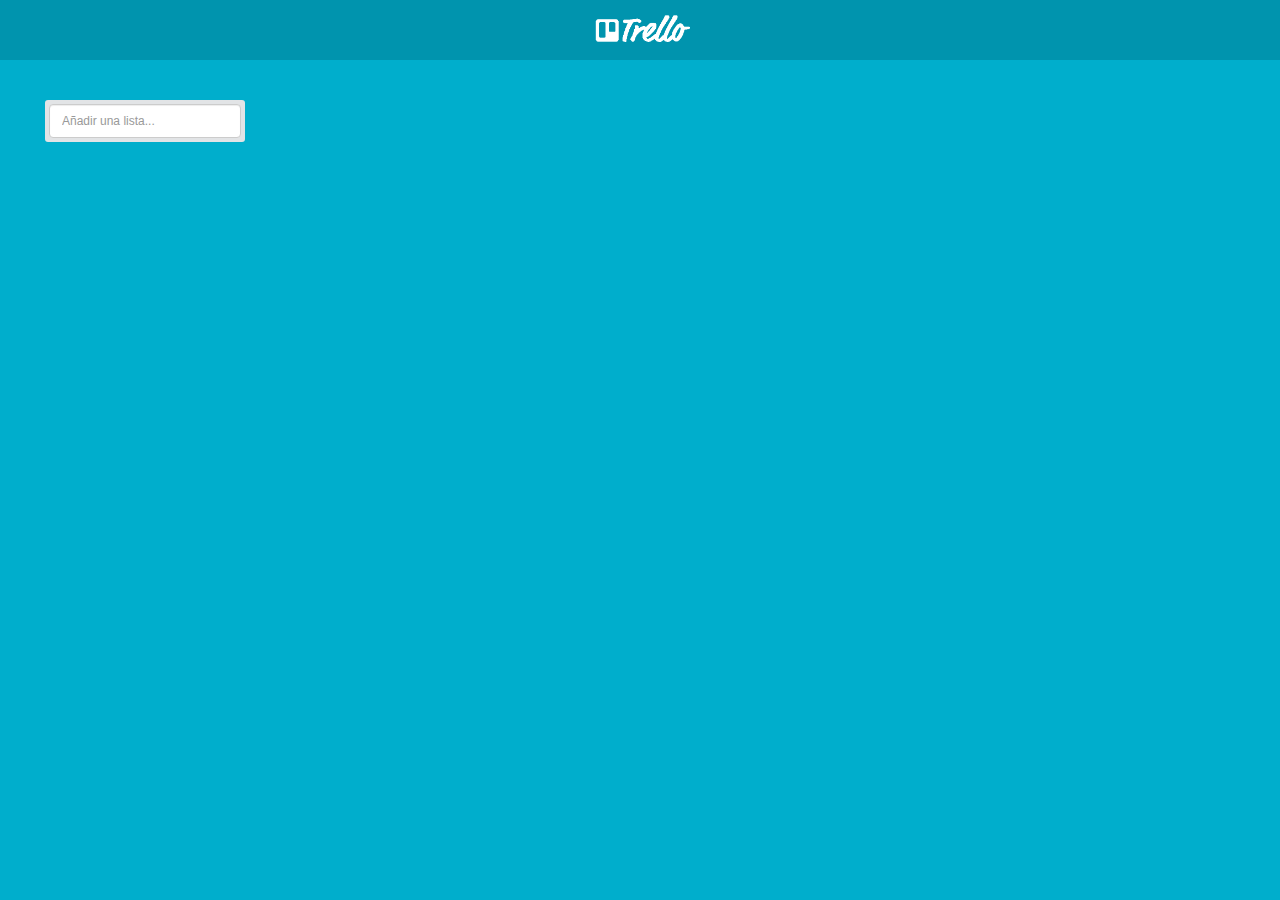
<file: index.html>
<!DOCTYPE html>
<html>
	<head>
		<meta charset="UTF-8">
		<title>Trello</title>
		<link rel="stylesheet" href="https://maxcdn.bootstrapcdn.com/bootstrap/3.3.7/css/bootstrap.min.css" integrity="sha384-BVYiiSIFeK1dGmJRAkycuHAHRg32OmUcww7on3RYdg4Va+PmSTsz/K68vbdEjh4u" crossorigin="anonymous">
		<link rel="stylesheet" href="css/stylesheets.css">
	</head>
	<body>
		<header class="text-center">
			<img src="images/trello-logo-white.png" alt="Trello icon" class="trello-icon">
		</header>
		<section class="wrapper relative">
			<div class="wrapper-content">
				<div class="list-wrapper add-list">
					<form action="" class="btn-block">
						<input type="text" placeholder="Añadir una lista..." class="form-control add">
						<div class="action-buttons hidden">
							<button class="btn btn-default save">Guardar</button>
							<span class="glyphicon glyphicon-remove" aria-hidden="true"></span>
						</div>
					</form>
				</div>
			</div>
		</section>
		<footer></footer>
		<script src="https://ajax.googleapis.com/ajax/libs/jquery/1.12.4/jquery.min.js"></script>
		<script type="text/javascript" src="js/scripts.js"></script>
	</body>
</html>
</file>
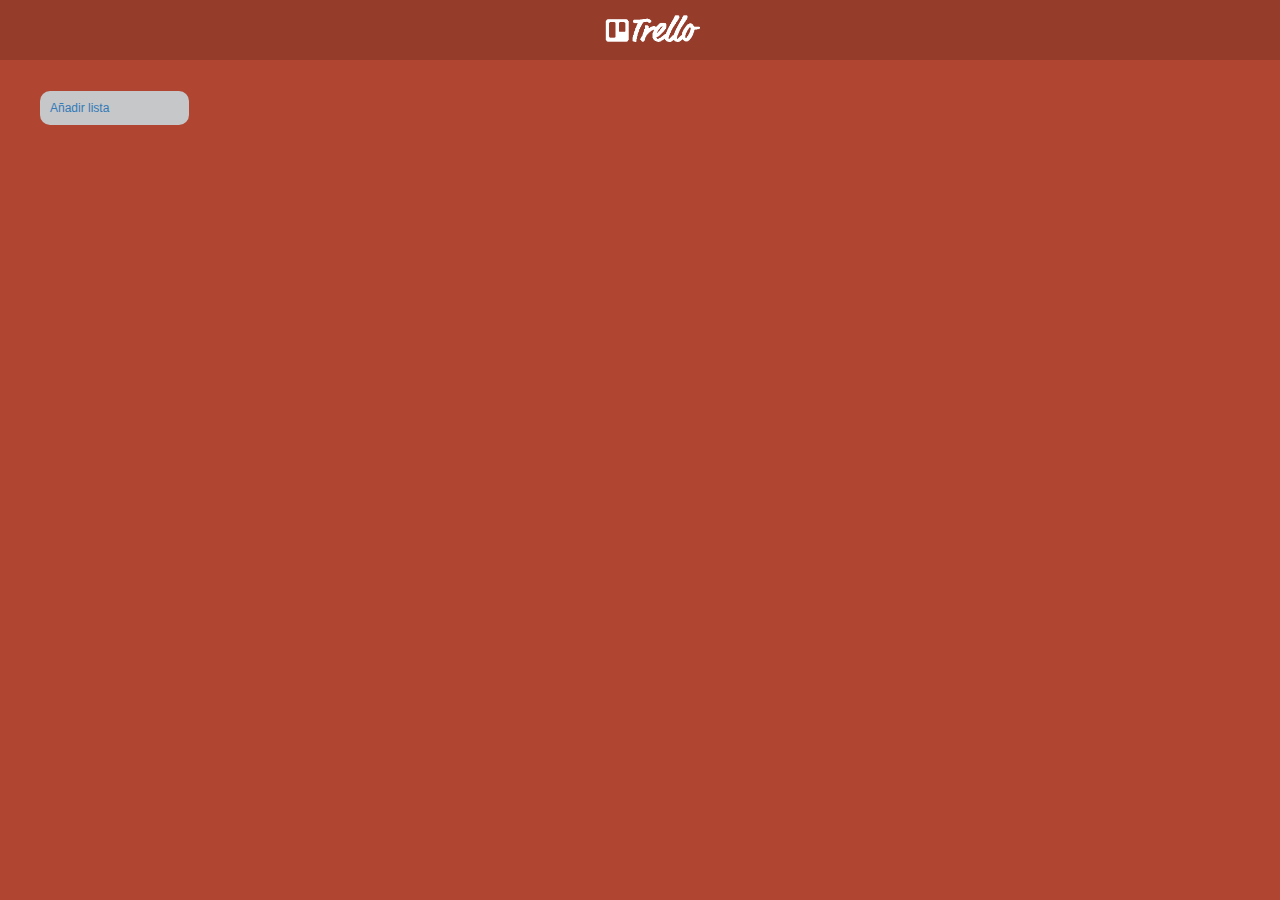
<file: index2.html>
<!DOCTYPE html>
<html>
	<head>
		<meta charset="UTF-8">
		<title>Trello</title>
		<link rel="stylesheet" href="https://maxcdn.bootstrapcdn.com/bootstrap/3.3.7/css/bootstrap.min.css" integrity="sha384-BVYiiSIFeK1dGmJRAkycuHAHRg32OmUcww7on3RYdg4Va+PmSTsz/K68vbdEjh4u" crossorigin="anonymous">
		<link rel="stylesheet" href="css/style-majo.css">
	</head>
	<body>
		<header class="text-center">
			<img src="images/trello-logo-white.png" alt="Trello icon" class="trello-icon">
		</header>
		<section id="wrapper-list">
			<div id="js-list" class="add-list">
				<a href="#" id="btn-iniciar">
					<span id="añadirlista">Añadir lista</span>
				</a>
				<!--<span class="glyphicon glyphicon-remove" aria-hidden="true"></span> -->
				</form>
			</div>
		</section>
		<footer></footer>
		<script type='text/javascript' src='js/scripts-majo.js'></script>
		<script src="https://ajax.googleapis.com/ajax/libs/jquery/1.12.4/jquery.min.js"></script>
		<script type="text/javascript" src="js/scripts.js"></script>
		
	</body>
</html>
</file>
<file: css/stylesheets.css>
body {
	background-color: #00AECC;
}
header {
  width: 100%;
  height: 60px;
  background-color: #0094AE;
}
.trello-icon {
	width: 100px;
	margin-top: 15px;
}
.wrapper {
	position: relative;
	height: calc(100vh - 60px);
}
.wrapper-content {
	padding: 40px;
	white-space: nowrap;
  margin-bottom: 10px;
  overflow-x: auto;
  overflow-y: hidden;
  padding-bottom: 10px;
  position: absolute;
  top: 0;
  right: 0;
  bottom: 0;
  left: 0;
}
.list-wrapper {
	width: 200px;
	background-color: #e2e4e6;
	color: #4d4d4d;
	margin: 0px 5px;
	vertical-align: top;
}
.add-list form {
  padding: 4px;
}
.list-wrapper, .add-list form.click {
  background: #e2e4e6;
  display: inline-block;
  border-radius: 3px;
}
.add-list input {
	font-size: 12px;
}
.add-list .action-buttons {
	padding-top: 4px;
}
.list-wrapper button {
	background: -webkit-linear-gradient(top,#61BD4F 0,#5AAC44 100%);
  background: linear-gradient(to bottom,#61BD4F 0,#5AAC44 100%);
  box-shadow: 0 1px 0 #3F6F21;
  color: #fff;
  border: 0px;
  font-size: 12px;
  font-weight: bold;
  height: 26px;
}
.list-wrapper span.glyphicon {
	color: #bbbcbd;
	font-size: 15px;
  padding: 2px 5px;
  cursor: pointer;
}
.list-wrapper.card-list {
	color: #4d4d4d;
  font-size: 11px;
  font-weight: bold;
}
.card-list .list-content, 
.card-list .add-card-content {
	padding: 5px 10px;
}
.add-card-content textarea {
  width: 100%;
  border-radius: 3px;
  border: none;
  display: block;
  margin-bottom: 7px;
}
</file>
<file: css/style-majo.css>
body {
	background-color: #b04632;
}
header {
  width: 100%;
  height: 60px;
  background-color: #963c2b;
}
img{
  width: 100px;
  margin: 15px 600px;
}
section{
  padding: 40px;
  position: relative;
}

#formulario-papa{
  display: inline-block;
}
#añadirlista{
  width: 200px;
  font-size: 12px;
  padding: 10px 80px 10px 10px;
  background-color: #C5C7C9;
  border-radius: 10px;
  vertical-align: top;
}
#añadirlista:hover{
  background-color: #C5C7C9;
}
#formLista{
  display: none;
}
.bold{
  font-weight: bold;
}
.estilo-bloquesito{
  width: 200px;
  background-color: #E2E4E6;
  padding: 10px;
  border-radius: 5px;
  display: inline-block;
  margin-left: 10px;
  margin-bottom: 10px;
  margin-right: 10px;
  vertical-align: top;
}
.estiloseInput{
  padding: 9px;
  background-color: #C5C7C9;
  border-radius: 5px;
  margin-bottom: 5px;
}
.estiloBoton{
  background-color: #5DB449;
  border-radius: 10px;
  color: white;
  padding: 8px 10px;
  text-align: center;
  text-decoration: none;
}
.enlaceTarjeta{
  color: gray;
}
.enlaceTarjeta:hover{
  text-decoration: underline;
  color: gray;
}
.tarjetaNuevaD{
  display: block;
  width: 130px;
  float: left;
  margin-left: 240px;
  margin-top: -55px;
  color: #fff;
}
.left{
  top: 40px;
  left: 280px;
  position: absolute;
}
.textArea{
  width: 95%;
  margin: 5px 0;
  border-radius: 5px;
  border-color: transparent;
}
.style-de-div{
  background-color: #fff;
  width: 95%;
  border-radius: 5px;
  padding: 5px;
  margin: 8px 0;
  word-wrap: break-word;
}
.over{
  border-style: outset;
  /*cambiar nombre *border: 1px  #C1C3C4;*/
}
.colorDnD{
  background-color: #0094AE;
}
</file>
